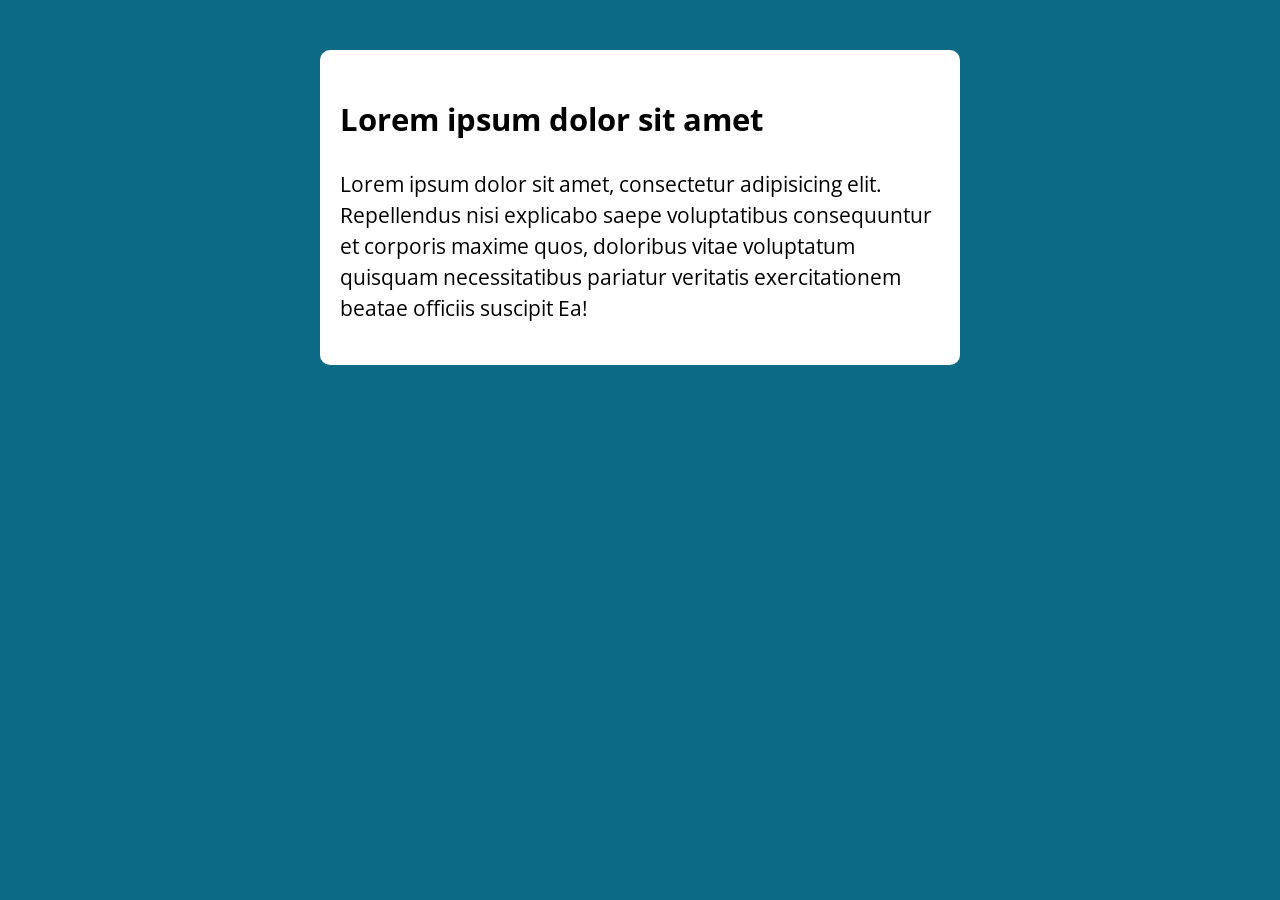
<file: modelo/index.html>
<!DOCTYPE html>
<html lang="pt-br">

<head>
    <meta charset="UTF-8">
    <meta name="viewport" content="width=device-width, initial-scale=1.0">
    <title>Exercício</title>
    <link rel="stylesheet" href="./assets/css/style.css">
</head>

<body>

    <section class="container">

        <h1>Lorem ipsum dolor sit amet</h1>
        <p>
            Lorem ipsum dolor sit amet, consectetur adipisicing elit.
            Repellendus nisi explicabo saepe voluptatibus consequuntur et corporis
            maxime quos, doloribus vitae voluptatum quisquam necessitatibus
            pariatur veritatis exercitationem beatae officiis suscipit Ea!
        </p>

    </section>



    <script src="./assets/js/main.js"></script>
</body>

</html>
</file>
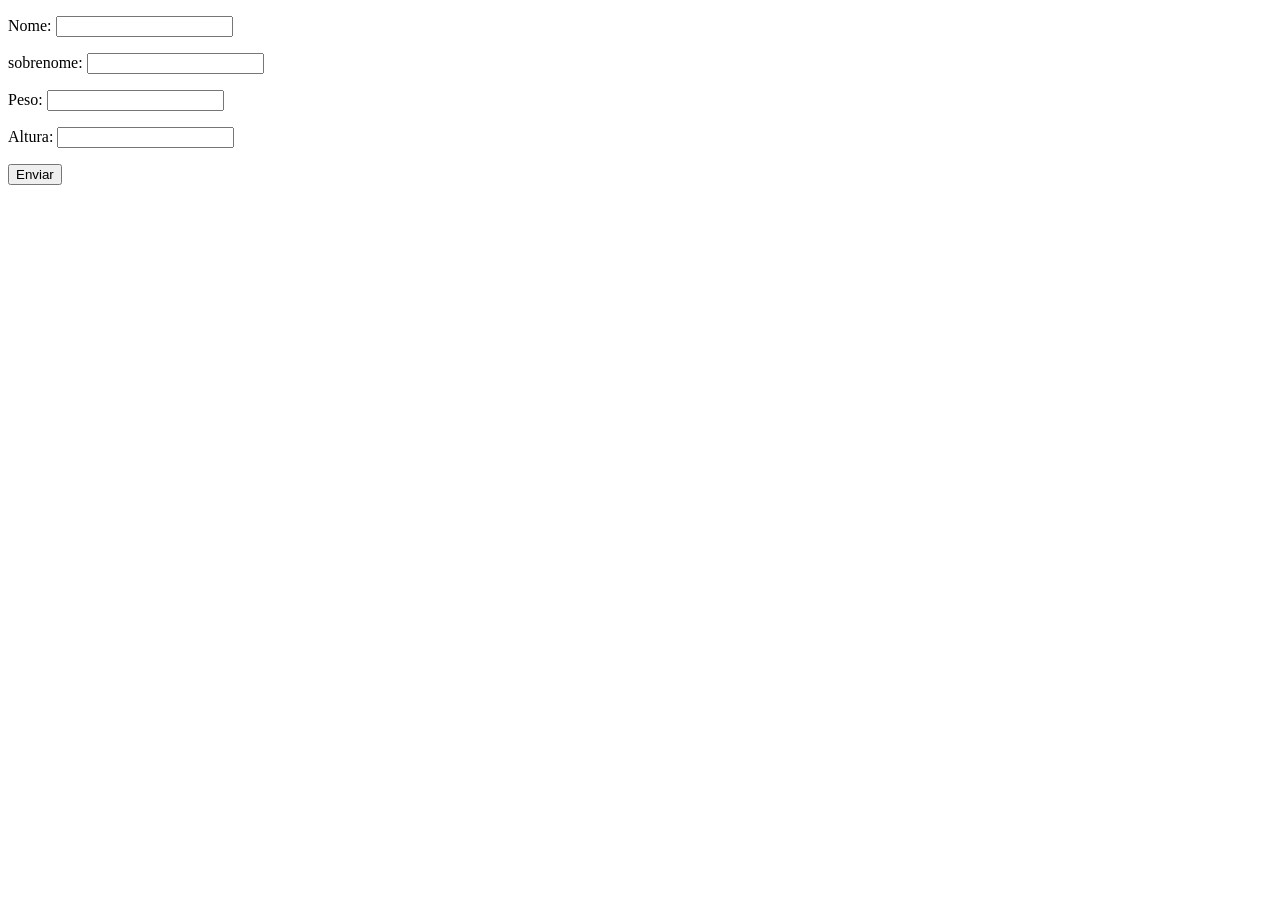
<file: Secao2-jsbasico-para-iniciantes/aula20-exercicios-arrays-objetos-funcoes/index.html>
<!DOCTYPE html>
<html lang="PT-br">

<head>
    <meta charset="UTF-8">
    <meta name="viewport" , content="width=device-width, initial-scale=1.0">
    <title>Exercício de Array, funções e objetos</title>
</head>

<body>
    <form class="form" action="" method="get">
        <p>Nome: <input type="text" , class="nome"></p>
        <p>sobrenome: <input type="text" , class="sobrenome"></p>
        <p>Peso: <input type="text" , class="peso"></p>
        <p>Altura: <input type="text" , class="altura"></p>
        
        <button>Enviar</button>
    </form>

    <div class="resultado"></div>

    <script src="js/index.js"></script>
</body>

</html>



<!-- <form>
    <label for="nome">Nome:</label>
    <input type="text", id="nome", minlength="5", maxlength="15"><br>
    
    <label for="sobrenome">Sobrenome:</label>
    <input type="text", id="sobrenome"><br>

    <label for="altura">Altura</label>
    <input type="text", id="altura"><br>
    
    <label for="peso">Peso</label>
    <input type="text", id="peso"><br>

</form> -->
</file>
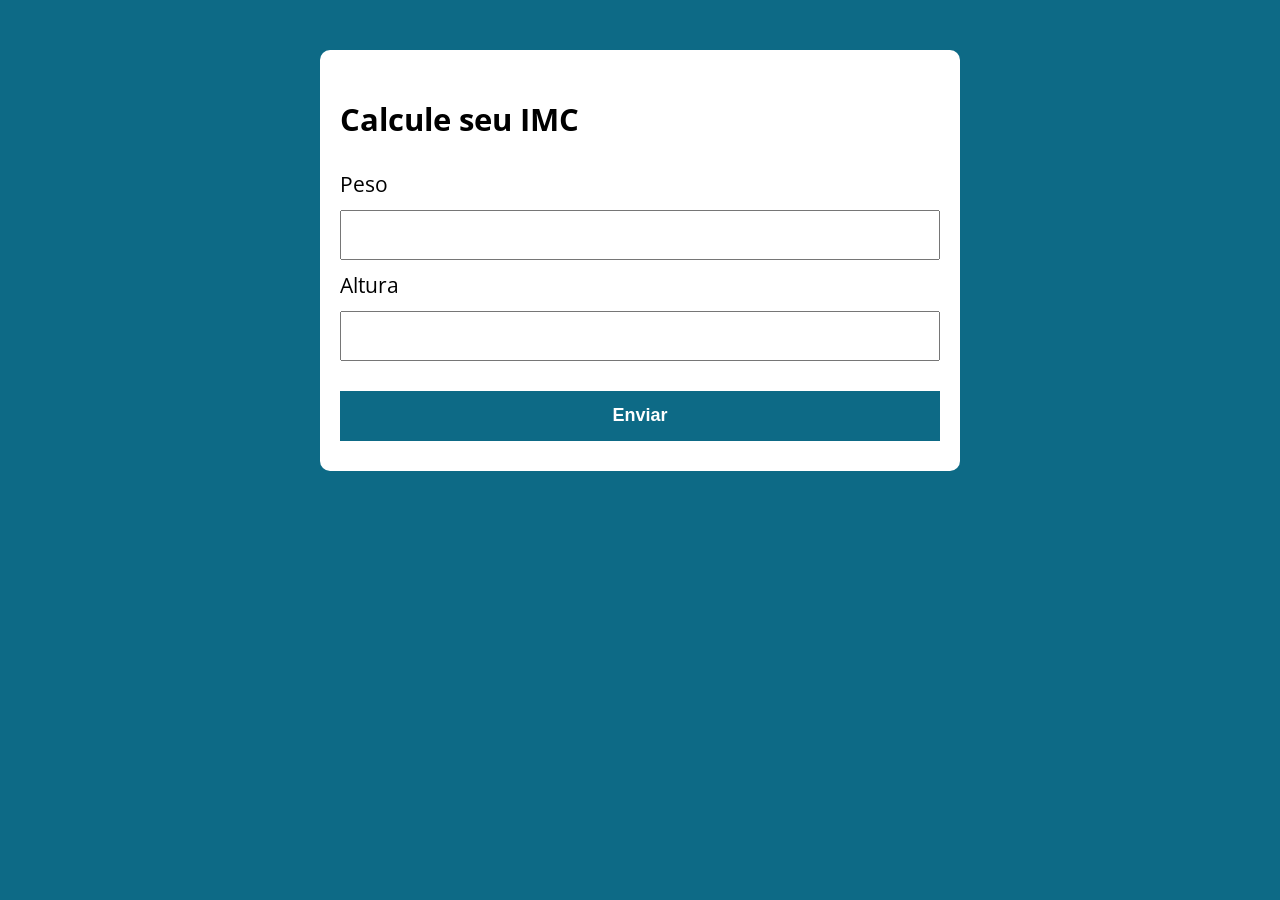
<file: Secao3-JS-logica-de-programaçao/aula26-exercicio(tudo que aprendemos ate agora)/index.html>
<!DOCTYPE html>
<html lang="pt-br">

<head>
    <meta charset="UTF-8">
    <meta name="viewport" content="width=device-width, initial-scale=1.0">
    <title>Calcule seu IMC</title>
    <link rel="stylesheet" href="/Secao3-JS-logica-de-programaçao/aula26-exercicio(tudo que aprendemos ate agora)/style.css">
</head>

<body>

    <section class="container">

        <h1>Calcule seu IMC</h1>
        <form action="" id="form">

            <label for="peso">Peso</label>
            <input type="text" id="peso" name="peso">
            
            <label for="altura">Altura</label>
            <input type="text" id="altura" name="altura">
            
            <button type="submit">Enviar</button>

        </form>

        <div id="resultado"></div>


    </section>



    <script src="main.js"></script>
</body>

</html>
</file>
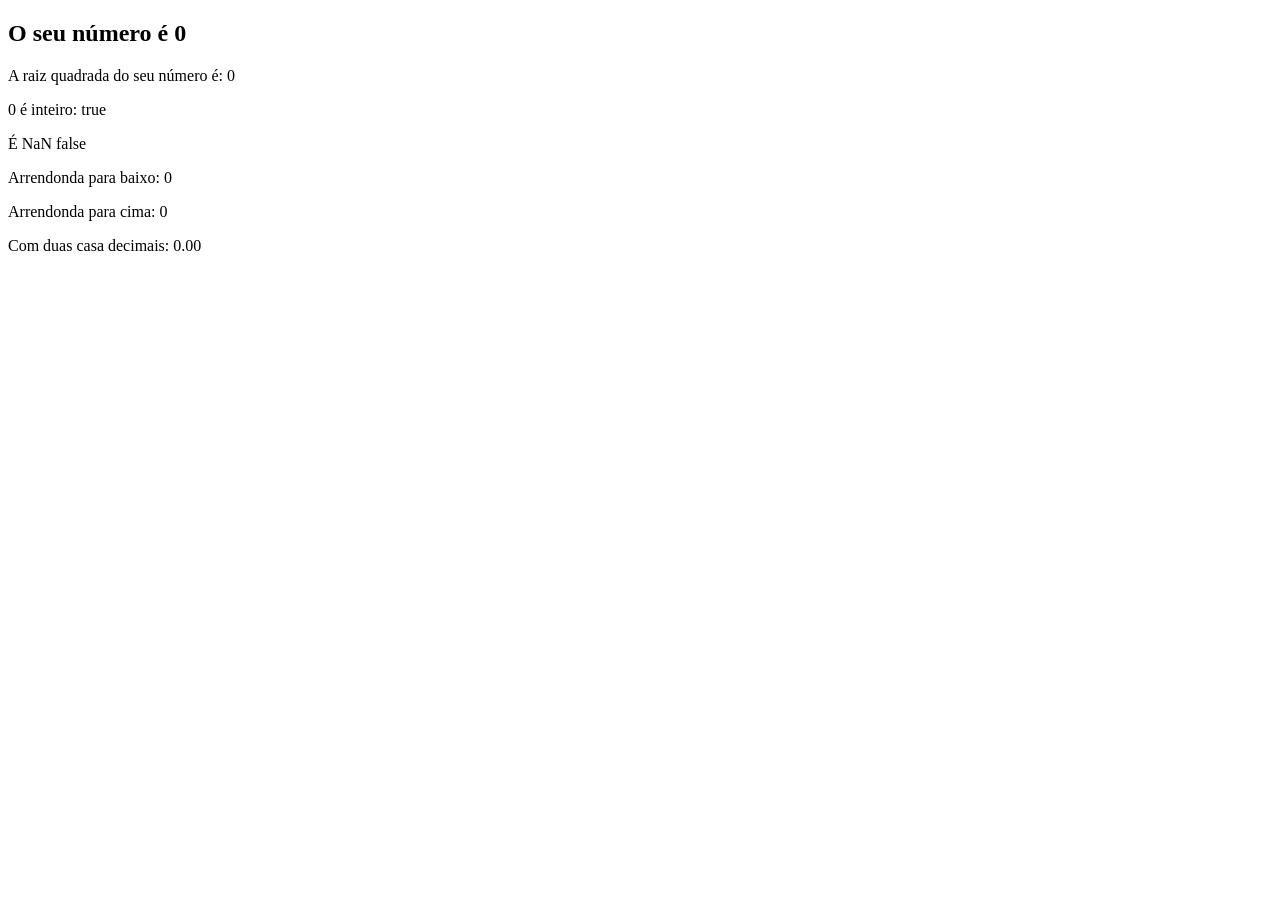
<file: Secao2-jsbasico-para-iniciantes/aula15-objeto-math/exercicios-com-numbers-e-math/index.html>
<!DOCTYPE html>
<html lang="pt-BR">

<head>
    <meta charset="UTF-8">
    <title>Exercício com Numbers e Math</title>
</head>

<body>
    <section>
        <h1>O seu número é <span id="numero-titulo">0</span></h1>
        <!-- Primeira forma de fazer o exercício -->
        <div id="texto"></div>
        <!-- Segunda forma de fazer o exercício -->
        <div id="raiz">Texto</div>
        <div id="inteiro"></div>
        <div id="é"></div>
        <div id="baixo"></div>
        <div id="cima"></div>
        <div id="decimais"></div>
    </section>

<script src="script.js"></script>

</body>

</html>
</file>
<file: modelo/assets/css/style.css>
@import url('https://fonts.googleapis.com/css2?family=Open+Sans:ital,wght@0,300..800;1,300..800&display=swap');


:root{
    --primary-color: rgb(13, 106, 134);
    --primary-color-darker: rgb(9, 48, 56);
}


* {
    box-sizing: border-box;
    outline: 0;
}


body {
    margin: 0;
    padding: 0;
    background: var(--primary-color);
    font-family: "Open sans", sans-serif;
    font-size: 1.3em;
    line-height: 1.5;
}
.container{
    max-width: 640px;
    margin: 50px auto;
    background: #fff;
    padding: 20px;
    border-radius: 10px;
    
}
form input, form label, form button{
    display: block;
    width: 100%;
    margin-bottom: 10px ;
}
form input{
    font-size: 24px;
    height: 50px;
    padding: 0 20px;
}
form input:focus{
    outline: 1px solid var(--primary-color)
}
form button{
    border: none;
    background: var(--primary-color);
    color: #fff;
    font-size: 18px;
    font-weight: 700;
    height: 50px;
    cursor: pointer;
    margin-top: 30px;
}
form button:hover{
    background: var(--primary-color-darker) ;
}
</file>
<file: Secao3-JS-logica-de-programaçao/aula26-exercicio(tudo que aprendemos ate agora)/style.css>
@import url('https://fonts.googleapis.com/css2?family=Open+Sans:ital,wght@0,300..800;1,300..800&display=swap');


:root{
    --primary-color: rgb(13, 106, 134);
    --primary-color-darker: rgb(9, 48, 56);
}


* {
    box-sizing: border-box;
    outline: 0;
}


body {
    margin: 0;
    padding: 0;
    background: var(--primary-color);
    font-family: "Open sans", sans-serif;
    font-size: 1.3em;
    line-height: 1.5;
}
.container{
    max-width: 640px;
    margin: 50px auto;
    background: #fff;
    padding: 20px;
    border-radius: 10px;
    
}
form input, form label, form button{
    display: block;
    width: 100%;
    margin-bottom: 10px ;
}
form input{
    font-size: 24px;
    height: 50px;
    padding: 0 20px;
}
form input:focus{
    outline: 1px solid var(--primary-color)
}
form button{
    border: none;
    background: var(--primary-color);
    color: #fff;
    font-size: 18px;
    font-weight: 700;
    height: 50px;
    cursor: pointer;
    margin-top: 30px;
}
form button:hover{
    background: var(--primary-color-darker) ;
}

.paragrafo-resultado {
    background: rgb(109, 255, 182);
    padding: 10px 20px;
}

.bad {
    background: rgb(225, 150, 150);
}
</file>
